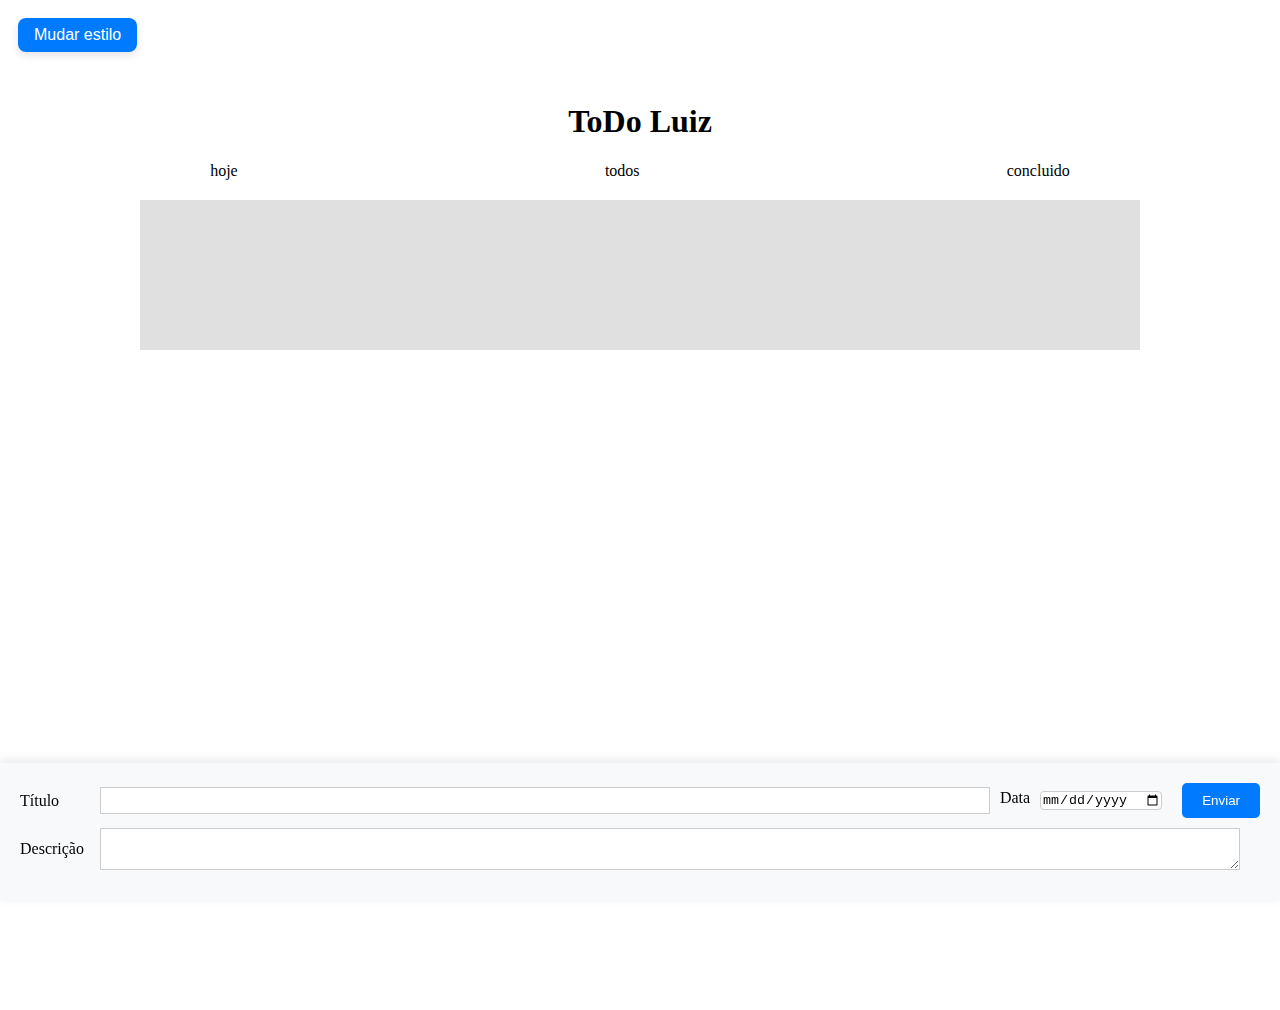
<file: index.html>
<!DOCTYPE html>
<html lang="en">

<head>
    <meta charset="UTF-8">
    <meta name="viewport" content="width=device-width, initial-scale=1.0">
    <title>Lista de Tarefas - todos</title>
    <link id="theme-style" rel="stylesheet" href="assets/css/tema-claro.css">
</head>

<body>
    <header>
        <button id="toggle-button" onclick="toggleCSS()">Mudar estilo</button>
    </header>
    <main>
        <div class="titulo">
            <h1>ToDo Luiz</h1>
        </div>
        <div class="navegacao">
            <nav>
                <a href="assets/html/hoje.html" id="hoje">hoje</a>
                <a href="index.html" id="todos">todos</a>
                <a href="assets/html/concluido.html" id="concluido">concluido</a>
            </nav>
        </div>

        <div class="tarefas" id="tarefas">
        </div>

        <div class="incluir-tarefa">
            <div class="grupo-formulario">
                <label for="titulo">Título</label>
                <input type="text" name="titulo" id="titulo">
                <label for="data">Data</label>
                <input type="date" name="data" id="data">
                <button type="submit" id="adicionar-tarefa">Enviar</button>
            </div>
            <div class="grupo-formulario">
                <label for="descricao">Descrição</label>
                <textarea name="descricao" id="descricao"></textarea>
            </div>
        </div>
    </main>
</body>
<script src="assets/js/index.js"></script>

</html>
</file>
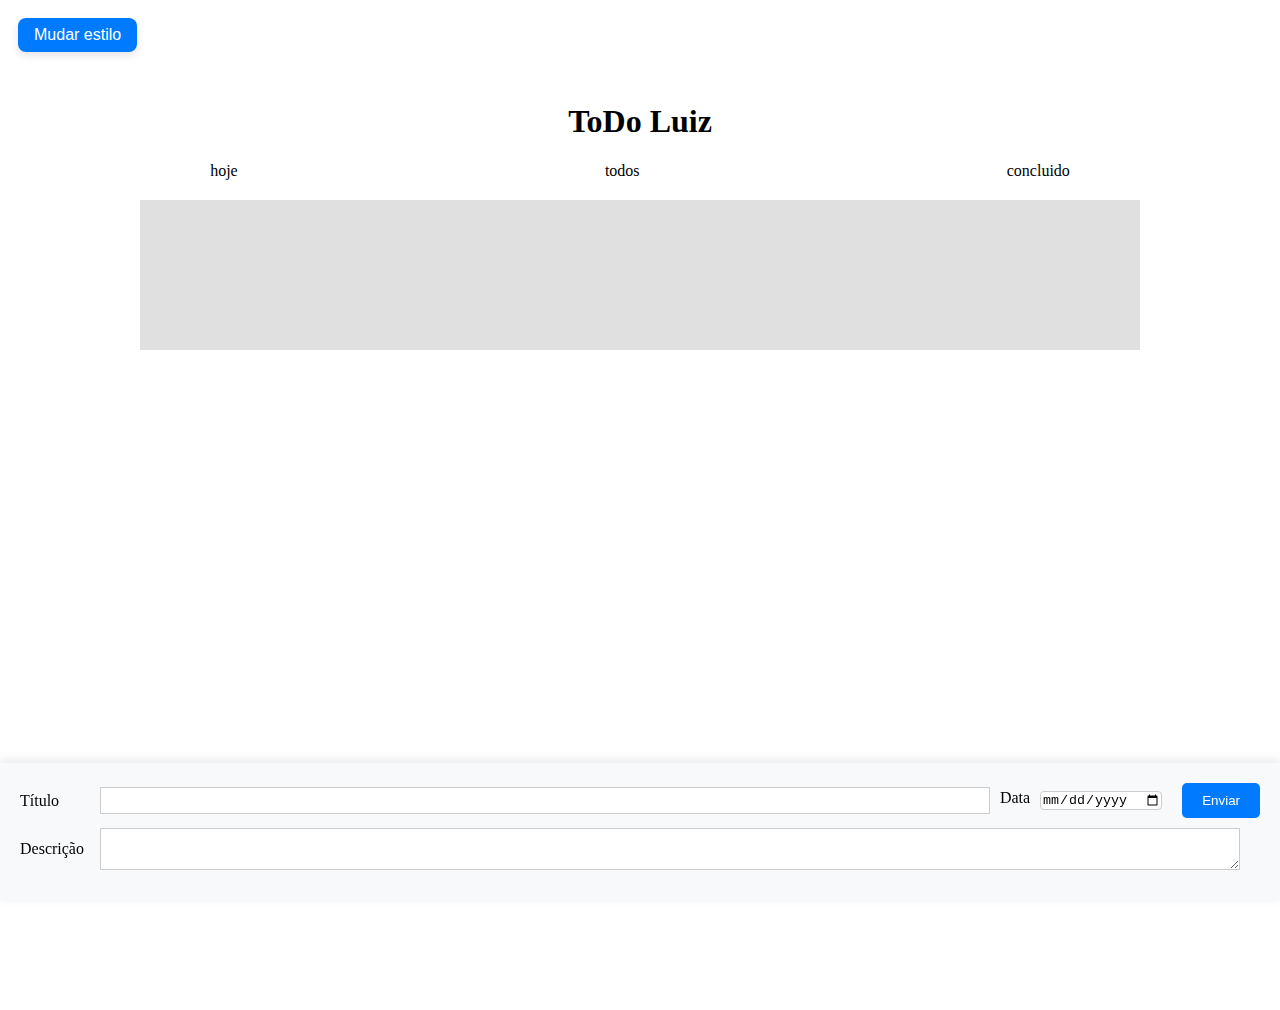
<file: assets/html/concluido.html>
<!DOCTYPE html>
<html lang="en">

<head>
    <meta charset="UTF-8">
    <meta name="viewport" content="width=device-width, initial-scale=1.0">
    <title>Lista de Tarefas - concluido</title>
    <link id="theme-style" rel="stylesheet" href="../css/tema-claro.css">
</head>

<body>
    <header>
        <button id="toggle-button" onclick="toggleCSS()">Mudar estilo</button>
    </header>
    <main>
        <div class="titulo">
            <h1>ToDo Luiz</h1>
        </div>
        <div class="navegacao">
            <nav>
                <a href="hoje.html" id="hoje">hoje</a>
                <a href="../../index.html" id="todos">todos</a>
                <a href="concluido.html" id="concluido">concluido</a>
            </nav>
        </div>

        <div class="tarefas" id="tarefas">
        </div>

        <div class="incluir-tarefa">
            <div class="grupo-formulario">
                <label for="titulo">Título</label>
                <input type="text" name="titulo" id="titulo">
                <label for="data">Data</label>
                <input type="date" name="data" id="data">
                <button type="submit" id="adicionar-tarefa">Enviar</button>
            </div>
            <div class="grupo-formulario">
                <label for="descricao">Descrição</label>
                <textarea name="descricao" id="descricao"></textarea>
            </div>
        </div>
    </main>
</body>
<script src="../js/index.js"></script>

</html>
</file>
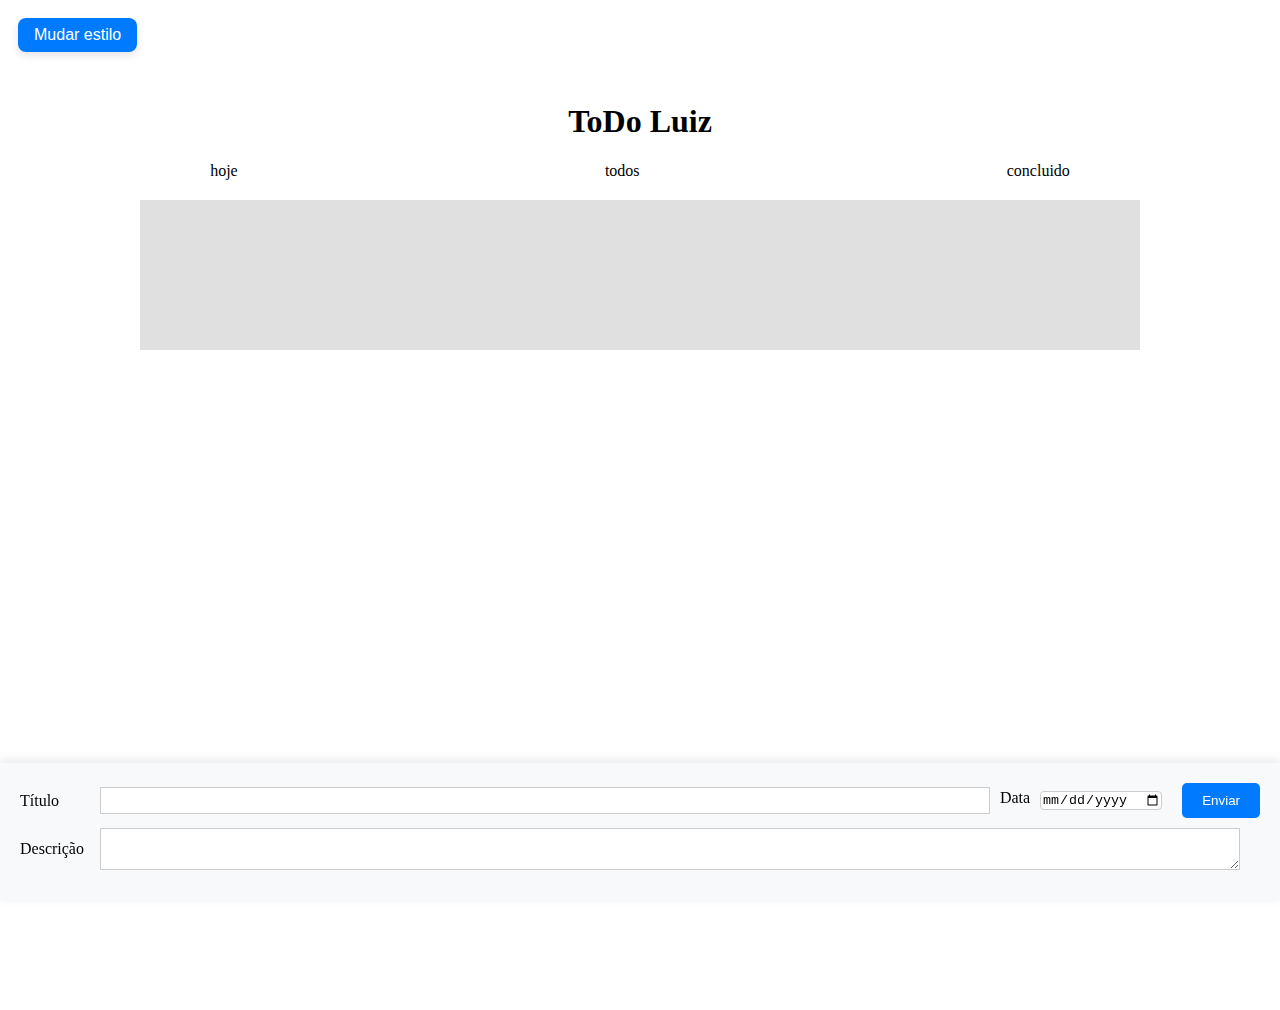
<file: assets/html/hoje.html>
<!DOCTYPE html>
<html lang="en">

<head>
    <meta charset="UTF-8">
    <meta name="viewport" content="width=device-width, initial-scale=1.0">
    <title>Lista de Tarefas - hoje</title>
    <link id="theme-style" rel="stylesheet" href="../css/tema-claro.css">
</head>

<body>
    <header>
        <button id="toggle-button" onclick="toggleCSS()">Mudar estilo</button>
    </header>
    <main>
        <div class="titulo">
            <h1>ToDo Luiz</h1>
        </div>
        <div class="navegacao">
            <nav>
                <a href="hoje.html" id="hoje">hoje</a>
                <a href="../../index.html" id="todos">todos</a>
                <a href="concluido.html" id="concluido">concluido</a>
            </nav>
        </div>

        <div class="tarefas" id="tarefas">
        </div>

        <div class="incluir-tarefa">
            <div class="grupo-formulario">
                <label for="titulo">Título</label>
                <input type="text" name="titulo" id="titulo">
                <label for="data">Data</label>
                <input type="date" name="data" id="data">
                <button type="submit" id="adicionar-tarefa">Enviar</button>
            </div>
            <div class="grupo-formulario">
                <label for="descricao">Descrição</label>
                <textarea name="descricao" id="descricao"></textarea>
            </div>
        </div>
    </main>
</body>
<script src="../js/index.js"></script>

</html>
</file>
<file: assets/css/tema-claro.css>
:root {
    --fundo-branco-primario: #ffffff;
    --fundo-branco-secundario: #e0e0e0;
    --fundo-branco-terceario : #f8f9fa;
    --cor-azul-primaria: #007bff;
    --cor-azul-secundaria: #0056b3;
    --cor-preto-primario: #000;
}

#toggle-button {
    padding: 8px 16px;
    background-color: var(--cor-azul-primaria); 
    color: var(--fundo-branco-primario); 
    border: none;
    border-radius: 8px;
    cursor: pointer;
    transition: all 0.3s ease;
    font-size: 16px;
    box-shadow: 0 4px 8px rgba(0, 0, 0, 0.1); 
    margin: 10px;
}

#toggle-button:hover {
    background-color: var(--cor-azul-secundaria); 
    box-shadow: 0 6px 12px rgba(0, 0, 0, 0.2); 
}

#toggle-button:focus {
    outline: none;
    box-shadow: 0 0 0 3px rgba(38, 143, 255, 0.5); 
}

main {
    padding: 20px;
    min-height: 100vh;
}

.titulo {
    text-align: center;
    margin-bottom: 20px;
}

.navegacao nav {
    display: flex;
    justify-content: center;
    gap: 30%;
    margin-bottom: 20px;
}

.navegacao a {
    text-decoration: none;
    color: var(--cor-preto-primario);
}

.tarefas {
    margin: 0 auto; /* Centraliza a div, caso você use largura fixa */
    max-width: 1000px; /* Largura máxima, ajuste conforme necessário */
    display: flex;
    flex-direction: column;
    background-color: var(--fundo-branco-secundario);
    padding: 20px;
    padding-bottom: 100px;
    min-height: 150px; /* Altura mínima, ajuste conforme necessário */ 
    box-sizing: border-box;
}

.tarefas > div {
    background-color: var(--fundo-branco-primario);
    border: 2px solid #cccccc;
    padding: 20px;
    box-sizing: border-box;
    margin-bottom: 10px;
}

.incluir-tarefa {
    position: fixed;
    bottom: 0;
    left: 0;
    width: 100%;
    background-color: var(--fundo-branco-terceario);
    padding: 20px;
    box-shadow: 0 -2px 10px rgba(0, 0, 0, 0.1);
    box-sizing: border-box;
}

.grupo-formulario {
    display: flex;
    align-items: center;
    margin-bottom: 10px; 
}

.grupo-formulario label {
    min-width: 80px; 
    color: var(--cor-preto-primario);
}

.grupo-formulario input[type="text"],
.grupo-formulario textarea {
    flex: 1; 
    padding: 5px;
    background-color: var(--fundo-branco-primario);
    color: var(--cor-preto-primario); 
    border: 1px solid #cccccc;
    box-sizing: border-box;
}

.grupo-formulario input[type="text"] {
    margin-right: 10px;
}

.grupo-formulario textarea {
    margin-right: 20px; 
    resize: vertical;
    min-width: 40px;
    max-height: 50px;
}

label[for="data"] {
    display: block;
    margin-bottom: 5px;
    color: var(--cor-preto-primario);
}

.grupo-formulario input[type="date"] {
    margin-right: 10px;
    margin-left: -40px;
    background-color: var(--fundo-branco-primario);
    color: var(--cor-preto-primario); 
    border: 1px solid #cccccc; 
    border-radius: 4px;
    box-sizing: border-box; 
}

input[type="date"]:focus {
    outline: none;
    border-color: var(--cor-azul-primaria); 
    box-shadow: 0 0 3px rgba(0, 123, 255, 0.5);
}

.grupo-formulario button {
    padding: 10px 20px;
    background-color: var(--cor-azul-primaria);
    color: var(--fundo-branco-primario); 
    border: none;
    border-radius: 5px; 
    cursor: pointer;
    transition: background-color 0.3s ease;
    margin-left: 10px; 
}

.grupo-formulario button:hover {
    background-color: var(--cor-azul-secundaria); 
}
</file>
